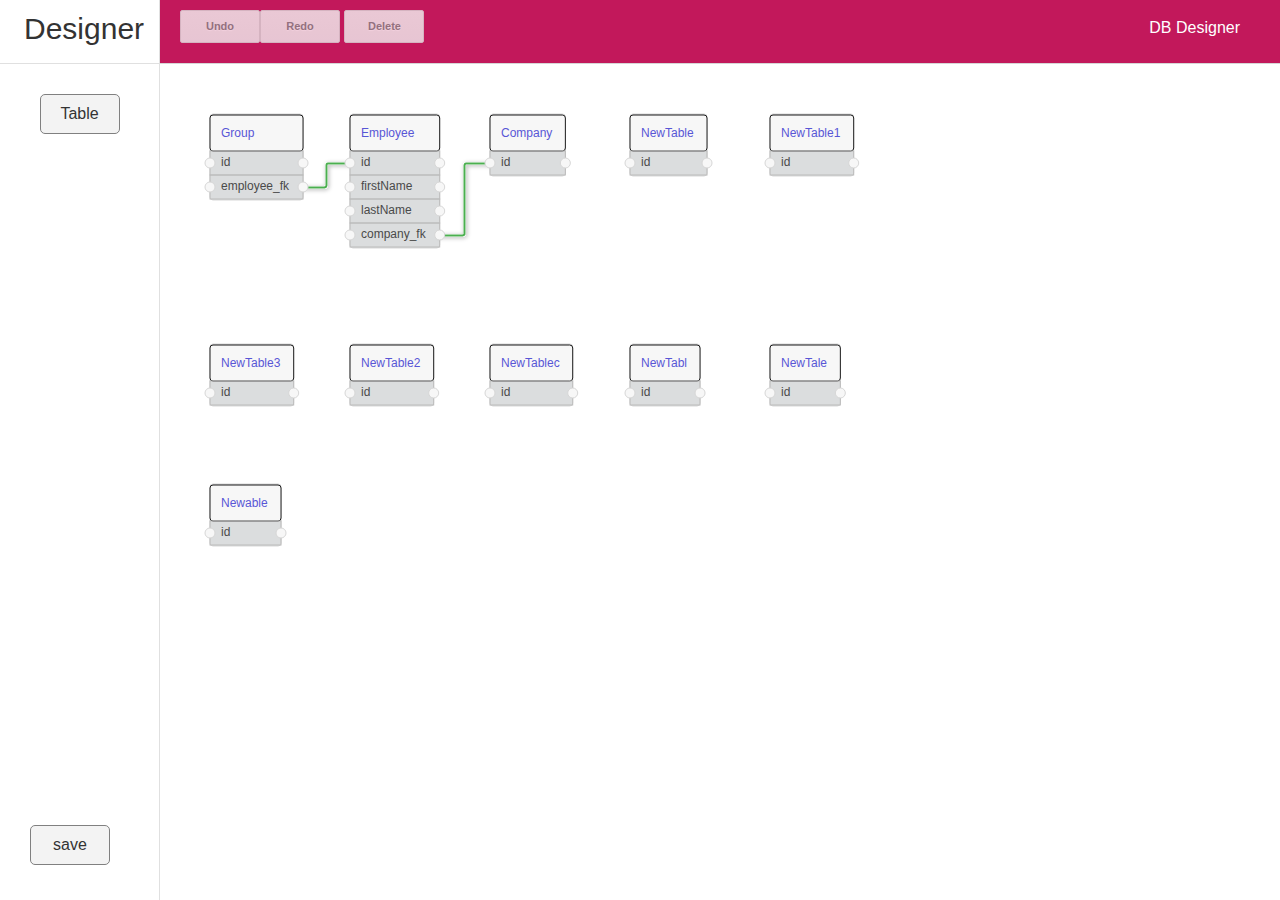
<file: dbdesign/index.html>
<html xmlns:v="urn:schemas-microsoft-com:vml" xmlns:o="urn:schemas-microsoft-com:office:office">
  <head>
    <meta http-equiv="Content-Type" content="text/html; charset=UTF-8">

    <title></title>
    <meta name="apple-mobile-web-app-capable" content="yes">
    <meta name="viewport" content="width=device-width, minimum-scale=1.0">

    <link type="text/css" rel="stylesheet" href="./css/application.css">

    <link type="text/css" rel="stylesheet" href="./jquery/contextmenu.css">
    <link type="text/css" rel="stylesheet" href="./jquery/jquery-ui-1.8.23.custom.css">

    <script src="./draw2d/shifty.js"></script>
    <script src="./draw2d/raphael.js"></script>
    <script src="./jquery/jquery-1.12.0.min.js"></script>
    <script src="./jquery/jquery.autoresize.js"></script>
    <script src="./jquery/jquery-touch_punch.js"></script>
    <script src="./jquery/jquery.contextmenu.js"></script>
    <script src="./draw2d/rgbcolor.js"></script>
    <script src="./draw2d/canvg.js"></script>
    <script src="./draw2d/Class.js"></script>
    <script src="./draw2d/json2.js"></script>
    <script src="./draw2d/pathfinding-browser.min.js"></script>


    <script src="./draw2d/draw2d.js"></script>

    <script src="./jquery/jquery.browser.js"></script>
    <script src="./jquery/jquery-ui-1.8.23.custom.min.js"></script>

    <script src="./dbModel/Application.js"></script>
    <script src="./dbModel/View.js"></script>
    <script src="./dbModel/Toolbar.js"></script>
    <script src="./dbModel/TableEditor.js"></script>
    <script src="./dbModel/TableShape.js"></script>

    <script src="./dbModel/draw2dTojson.js"></script>
    <script src="./dbModel/document.js"></script>

    <style>
      .draw2d_InputPort{
        fill:#F7F7F7;
        stroke:#d7d7d7;
      }
      .draw2d_OutputPort{
        fill:#F7F7F7;
        stroke:#d7d7d7;
      }
      .ui-dialog{
        font-size: 14px;
      }

      #dialog label{
        width: 25%;
        display: inline-block;
      }
      input.text {
        width: 60%;
        padding: .4em;
      }
      select{
        padding: .4em;
      }
      .ui-widget-content{
        margin-bottom: 15px;
      }
      .d-save{
        position: absolute;
        bottom: 5px;
        left: 30px;
        cursor: pointer;
      }
      .d-save:active{
        background-color: #cccccc;
      }
    </style>
    <script type="text/javascript">

      /**
       * @method
       * Factory method to provide a default connection for all drag&drop connections. You
       * can override this method and customize this for your personal purpose.
       *
       * @param {draw2d.Port} sourcePort port of the source of the connection
       * @param {draw2d.Port} targetPort port of the target of the connection
       * @template
       * @returns {draw2d.Connection}
       */
      var json = [{"name":"Group","char_set":"utf-8","fields":[{"name":"id","type":"int","null":false,"max_length":"","auto_inc":true},{"name":"employee_fk","type":"int","null":false,"max_length":"","auto_inc":false}],"pk":"id","fk":[{"name":"employee_fk","foreign_table_name":"Employee","foreign_field_name":"id"}]},{"name":"Employee","char_set":"utf-8","fields":[{"name":"id","type":"int","null":false,"max_length":"","auto_inc":true},{"name":"firstName","type":"varchar","null":false,"max_length":"","auto_inc":false},{"name":"lastName","type":"varchar","null":false,"max_length":"","auto_inc":false},{"name":"company_fk","type":"int","null":false,"max_length":"","auto_inc":false}],"pk":"id","fk":[{"name":"company_fk","foreign_table_name":"Company","foreign_field_name":"id"}]},{"name":"Company","char_set":"utf-8","fields":[{"name":"id","type":"int","null":false,"max_length":"","auto_inc":true}],"pk":"id","fk":[]},{"name":"NewTable","char_set":"utf-8","fields":[{"name":"id","type":"int","null":false,"max_length":"","auto_inc":true}],"pk":"id","fk":[]},{"name":"NewTable1","char_set":"utf-8","fields":[{"name":"id","type":"int","null":false,"max_length":"","auto_inc":true}],"pk":"id","fk":[]},{"name":"NewTable3","char_set":"utf-8","fields":[{"name":"id","type":"int","null":false,"max_length":"","auto_inc":true}],"pk":"id","fk":[]},{"name":"NewTable2","char_set":"utf-8","fields":[{"name":"id","type":"int","null":false,"max_length":"","auto_inc":true}],"pk":"id","fk":[]},{"name":"NewTablec","char_set":"utf-8","fields":[{"name":"id","type":"int","null":false,"max_length":"","auto_inc":true}],"pk":"id","fk":[]},{"name":"NewTabl","char_set":"utf-8","fields":[{"name":"id","type":"int","null":false,"max_length":"","auto_inc":true}],"pk":"id","fk":[]},{"name":"NewTale","char_set":"utf-8","fields":[{"name":"id","type":"int","null":false,"max_length":"","auto_inc":true}],"pk":"id","fk":[]},{"name":"Newable","char_set":"utf-8","fields":[{"name":"id","type":"int","null":false,"max_length":"","auto_inc":true}],"pk":"id","fk":[]}];

      $(function () {

        var routerToUse = new draw2d.layout.connection.InteractiveManhattanConnectionRouter();
        var app  = new example.Application();
        app.view.installEditPolicy(  new draw2d.policy.connection.DragConnectionCreatePolicy({
          createConnection: function(){
            var connection = new draw2d.Connection({
              stroke: 2,
              outlineStroke: 1,
              outlineColor: "#ffffff",
              color: "#4caf50",
              router: routerToUse
            });
            return connection;
          }
        }));

        // unmarshal the JSON document into the canvas
        // (load) 渲染
        var reader = new draw2d.io.json.Reader(); // 可以重写reader类，更换处理方式
        reader.unmarshal(app.view, jsonToDraw2d(json)); // jsonDocument: dbModel/document.js.

        $('.d-save').click(function(){
          var writer = new example.jsonWriter();
          writer.marshal(app.view, function(json){
            // convert the json object into string representation
            console.log(json);
            alert('see the console')
          });
        });

      });

    </script>

  </head>

  <body id="container" class="" style="cursor: auto; z-index: 0;">

    <div id="toolbar" class="navbar-default"></div>

    <div id="side-nav">
      <span id="logo">Designer</span>
      <div id="layer_elements"></div>
      <div id="layer_header" class="highlight panetitle blackgradient">
        <div data-shape="TableShape" class="palette_node_element draw2d_droppable ui-draggable" title="drag&amp;drop the table into the canvas.." style="z-index: 1;">Table</div>
        <div class="palette_node_element d-save">
          save
        </div>
      </div>
    </div>

    <div id="canvas" class="ui-droppable"></div>
    <div id="canvasInfo"></div>

    <div id="dialog" title="表信息">
      <div>
        <div>
          <label>name:</label>
          <input type="text" id="tName" class="text ui-widget-content ui-corner-all">
        </div>
        <div>
          <label>type:</label>
          <select id="tType" class="ui-widget-content ui-corner-all"><option value="varchar">varchar</option><option value="int">int</option><option value="char">char</option><option value="date">date</option><option value="datetime">datetime</option><option value="text">text</option></select>
        </div>
        <div>
          <label>length:</label>
          <input type="number" min="0" id="tLength" class="text ui-widget-content ui-corner-all">
        </div>
        <div>
          <label>default:</label>
          <input type="text" id="tDefault" class="text ui-widget-content ui-corner-all">
        </div>
        <div>
          <label>canNull:</label>
          <input type="checkbox" id="tCanNull" class="ui-widget-content ui-corner-all">
        </div>
        <div>
          <label>pk:</label>
          <input type="checkbox" id="tPk" class="ui-widget-content ui-corner-all">
        </div>
        <div>
          <label>auto_inc:</label>
          <input type="checkbox" id="tAutoInc" class="ui-widget-content ui-corner-all">
        </div>
      </div>
    </div>

    <div class="modal"><!-- Place at bottom of page --></div>
  </body>
</html>
</file>
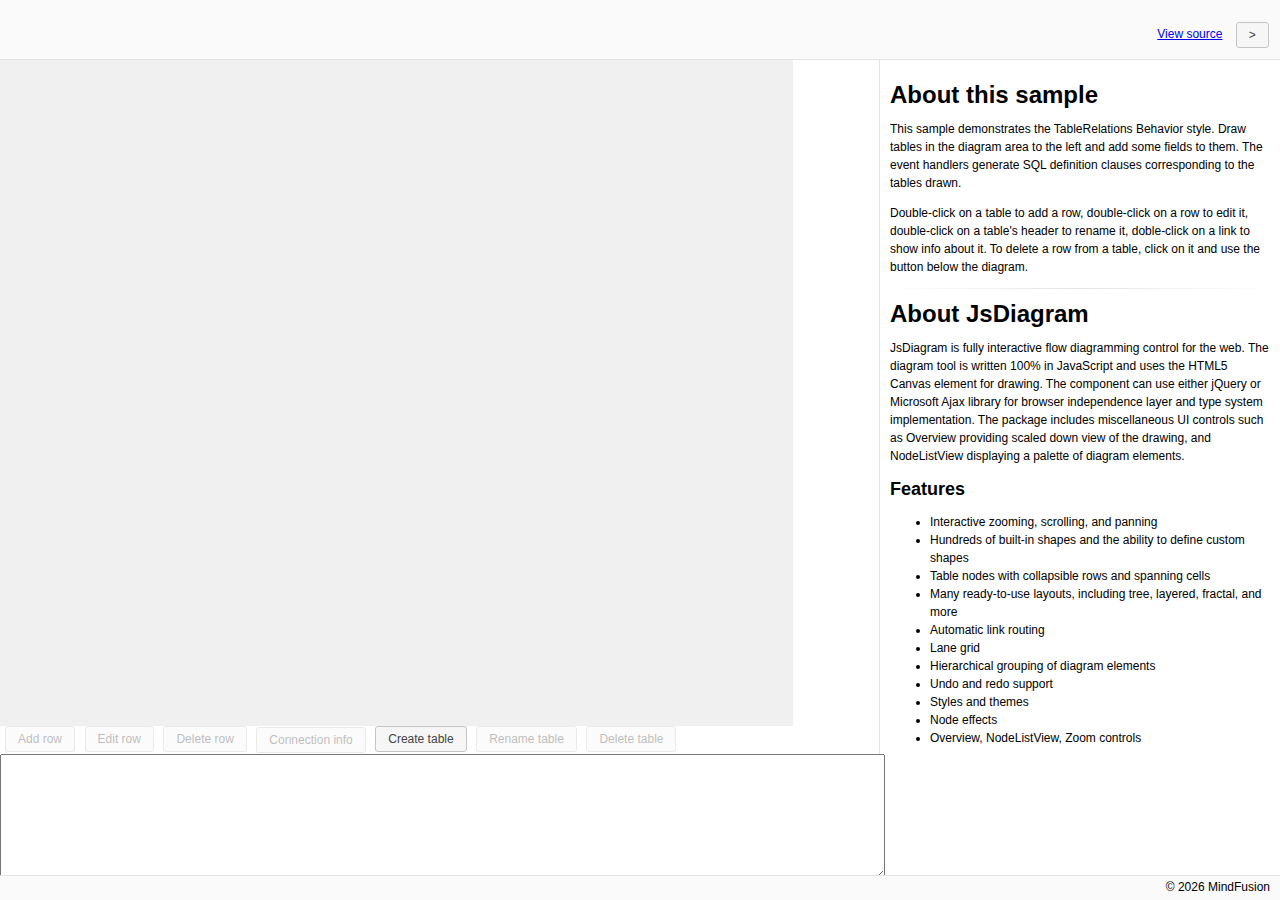
<file: JSflowchartlibrary/DBDesign.html>
﻿<!DOCTYPE html PUBLIC "-//W3C//DTD XHTML 1.0 Strict//EN" "http://www.w3.org/TR/xhtml1/DTD/xhtml1-strict.dtd">
<html xmlns="http://www.w3.org/1999/xhtml">
<head>
	<title>MindFusion JsDiagram Sample - Database Design</title>
	<link href="common/jquery-ui.min.css" rel="stylesheet" />
	<link href="common/samples.css" rel="stylesheet" />
	<script type="text/javascript" src="common/jquery.min.js"></script>
	<script type="text/javascript" src="common/jquery-ui.min.js"></script>
	<script type="text/javascript" src="common/samples.js"></script>
</head>
<body>
	<div id="header" style="height: 49px;">
		<div style="float: right; margin-right: 5px; margin-top: 17px;">
			<a href="DBDesign.js" style="margin-right: 10px;">View source</a>
			<button id="expandButton" onclick="onExpandCollapse()">
				&gt;</button>
		</div>
	</div>
	<div id="info" style="top: 60px; bottom: 24px;">
		<div id="infoTab" style="padding: 10px;">
			<h1>
				About this sample</h1>
			<p>
				This sample demonstrates the TableRelations Behavior style. Draw tables in the diagram
				area to the left and add some fields to them. The event handlers generate SQL definition
				clauses corresponding to the tables drawn.
			</p>
			<p>
				Double-click on a table to add a row, double-click on a row to edit it, double-click
				on a table's header to rename it, doble-click on a link to show info about it. 
				To delete a row from a table, click on it and use the button below the diagram.
			</p>
		</div>
	</div>
	<div id="content" style="top: 60px; bottom: 174px;">
		<!-- The Diagram component is bound to the canvas element below -->
		<div style="position: absolute; width: 100%; height: 100%; overflow: auto;">
			<canvas id="diagram" width="2100" height="2100">
				This page requires a browser that supports HTML 5 Canvas element.
			</canvas>
		</div>
	</div>
	<div id="controls" style="position: absolute; bottom: 24px; height: 150px; left: 0;
		right: 401px;">
		<input type="button" id="btnAddRow" value="Add row" style="margin-left: 5px; margin-bottom: 2px;" />
		<input type="button" id="btnEditRow" value="Edit row" style="margin-left: 5px; margin-bottom: 2px;" />
		<input type="button" id="btnDeleteRow" value="Delete row" style="margin-left: 5px;
			margin-bottom: 2px;" />
		<input type="button" id="btnInfo" value="Connection info" style="margin-left: 5px;" />
		<input type="button" id="btnCreateTable" value="Create table" style="margin-left: 5px;
			margin-bottom: 2px;" />
		<input type="button" id="btnRenameTable" value="Rename table" style="margin-left: 5px;
			margin-bottom: 2px;" />
		<input type="button" id="btnDeleteTable" value="Delete table" style="margin-left: 5px;
			margin-bottom: 2px;" />
		<textarea id="generatedSql" style="height: 120px; width: 100%; bottom: 0px; left: 0px;
			right: 0px; top: 30px;"></textarea>
	</div>
	<div id="footer" style="height: 24px;">
		<span id="copyright"></span>
	</div>
	<div id="addRow-dialog" title="New Field">
		<form>
		<fieldset>
			<label for="addRow-fieldName">
				Field name</label>
			<input type="text" id="addRow-fieldName" value="" class="text ui-widget-content ui-corner-all" />
			<label for="addRow-fieldType">
				Field type</label>
			<select id="addRow-fieldType">
				<option>NUMBER</option>
				<option>CHAR(32)</option>
				<option>DATE</option>
				<option>VARCHAR</option>
				<option>BLOB</option>
			</select>
		</fieldset>
		</form>
	</div>
	<div id="editRow-dialog" title="Edit Field">
		<form>
		<fieldset>
			<label for="editRow-fieldName">
				Field name</label>
			<input type="text" id="editRow-fieldName" value="" class="text ui-widget-content ui-corner-all" />
			<label for="editRow-fieldType">
				Field type</label>
			<select id="editRow-fieldType">
				<option>NUMBER</option>
				<option>CHAR(32)</option>
				<option>DATE</option>
				<option>VARCHAR</option>
				<option>BLOB</option>
			</select>
		</fieldset>
		</form>
	</div>
	<div id="renameTable-dialog" title="Rename Table">
		<form>
		<fieldset>
			<label for="renameTableCaption">
				Table name</label>
			<input type="text" id="renameTableCaption" value="" class="text ui-widget-content ui-corner-all" />
		</fieldset>
		</form>
	</div>
	<div id="info-dialog" title="Connection Info">
		<p>
		</p>
	</div>
	<script src="MindFusion.Common.js" type="text/javascript"></script>
	<script src="MindFusion.Diagramming.js" type="text/javascript"></script>
	<script src="DBDesign.js" type="text/javascript"></script>
</body>
</html>
</file>
<file: dbdesign/css/application.css>
* {
	-webkit-box-sizing: border-box;
	-moz-box-sizing: border-box;
	box-sizing: border-box;
}

body {
	overflow: hidden;
	font-family: 'Lato', sans-serif !important;
	font-weight: 300;
	padding: 0px;
	margin: 0px;
	border: 0px;
	background-color: #f9f9f9;
	color: #212121;
	-webkit-font-smoothing: antialiased;
	overflow: hidden;
	-webkit-text-size-adjust: 100%;
	text-rendering: optimizeLegibility;
}

#canvas {
	padding: 0px;
	margin: 0px;
	border: 0px;
	position: absolute;
	top: 64px;
	right: 0px;
	left: 160px;
	bottom: 0px;
	overflow: scroll;
	background-color: #FFFFFF;
}

#toolbar {
	position: absolute;
	margin: 0px;
	padding-top: 10px;
	padding-left: 20px;
	top: 0px;
	left: 160px;
	height: 64px;
	right: 0px;
	overflow: hidden !important;
	z-index: 1000 !important;
	border: 0 none;
	border-bottom: 1px solid #d6d6d6;
	background-color: #c2185b !important;
}

#toolbar_hint {
	position: absolute;
	top: 19px;
	height: 64px;
	right: 40px;
	color: white;
}

.palette_node_element {
	border: 1px solid gray;
	background-color: #f3f3f3;
	padding: 10px;
	cursor: move;
	width: 80px;
	margin: 30px auto 30px auto;
	text-align: center;
	align: center;
	border-radius: 5px;
}

#side-nav {
	border-right: 1px solid #e0e0e0;
	bottom: 0;
	background: #fff;
	color: #333;
	display: block;
	font-family: 'RobotoDraft', sans-serif;
	left: 0;
	position: fixed;
	top: 0;
	width: 160px;
	z-index: 4;
}

#side-nav #logo {
	border-bottom: 1px solid #e0e0e0;
	display: block;
	height: 64px;
	margin: auto;
	padding: 12px 24px 10px 24px;
	position: relative;
	font-size: 30px;
	font-weight: 100;
}

button.gray,a.gray,input[type=submit].gray {
	padding: 10px 10px;
	-webkit-border-radius: 2px 2px;
	border: solid 1px #dadada;
	background: #f4f4f4; /* Old browsers */
	background: -moz-linear-gradient(top, #f4f4f4 0%, #f1f1f1 100%);
	/* FF3.6+ */
	background: -webkit-gradient(linear, left top, left bottom, color-stop(0%, #f4f4f4),
		color-stop(100%, #f1f1f1)); /* Chrome,Safari4+ */
	background: -webkit-linear-gradient(top, #f4f4f4 0%, #f1f1f1 100%);
	/* Chrome10+,Safari5.1+ */
	background: -o-linear-gradient(top, #f4f4f4 0%, #f1f1f1 100%);
	/* Opera 11.10+ */
	background: -ms-linear-gradient(top, #f4f4f4 0%, #f1f1f1 100%);
	/* IE10+ */
	background: linear-gradient(top, #f4f4f4 0%, #f1f1f1 100%); /* W3C */
	filter: progid:DXImageTransform.Microsoft.gradient(  startColorstr='#f4f4f4',
		endColorstr='#f1f1f1', GradientType=0); /* IE6-9 */
	color: #555;
	text-decoration: none;
	cursor: pointer;
	display: inline-block;
	text-align: center;
	font-weight: bold;
	font-family: Arial, Helvetica, sans-serif;
	text-shadow: 0px 1px 1px rgba(255, 255, 255, 1);
	line-height: 1;
	font-size: 11px;
	min-width: 80px;
}

.gray:hover {
	border: 1px solid #c6c6c4;
	background: background:  #f8f8f8; /* Old browsers */
	background: -moz-linear-gradient(top, #f8f8f8 0%, #f1f1f1 100%);
	/* FF3.6+ */
	background: -webkit-gradient(linear, left top, left bottom, color-stop(0%, #f8f8f8),
		color-stop(100%, #f1f1f1)); /* Chrome,Safari4+ */
	background: -webkit-linear-gradient(top, #f8f8f8 0%, #f1f1f1 100%);
	/* Chrome10+,Safari5.1+ */
	background: -o-linear-gradient(top, #f8f8f8 0%, #f1f1f1 100%);
	/* Opera 11.10+ */
	background: -ms-linear-gradient(top, #f8f8f8 0%, #f1f1f1 100%);
	/* IE10+ */
	background: linear-gradient(top, #f8f8f8 0%, #f1f1f1 100%); /* W3C */
	filter: progid:DXImageTransform.Microsoft.gradient(  startColorstr='#f8f8f8',
		endColorstr='#f1f1f1', GradientType=0); /* IE6-9 */
	color: #222;
	-webkit-box-shadow: 0px 1px 1px 0px rgba(10, 10, 10, 0.4);
	-moz-box-shadow: 0px 1px 1px 0px rgba(10, 10, 10, 0.4);
	box-shadow: 0px 1px 1px 0px rgba(10, 10, 10, 0.4);
}

.gray:active {
	border: 1px solid #c6c6c4;
	color: #222;
	-webkit-box-shadow: inset 0 0 2px 4px #f1f1f1, 0 1px 0 0 #eeeeee;
	-moz-box-shadow: inset 0 0 2px 4px #f1f1f1, 0 1px 0 0 #eeeeee;
	box-shadow: inset 0 0 2px 4px #f1f1f1, 0 1px 0 0 #eeeeee;
}

.disabled {
	cursor: default !important;
	color: #888 !important;
	opacity: 0.8;
}

#canvasInfo{
    position: absolute;
    top: 70px;
    right: 25px;
    width: 220px;
    max-height: 400px;
    overflow-y: auto;
    font-size: 14px;
}

/* Start by setting display:none to make this hidden.
   Then we position it in relation to the viewport window
   with position:fixed. Width, height, top and left speak
   for themselves. Background we set to 80% white with
   our animation centered, and no-repeating */
.modal {
    display:    none;
    position:   fixed;
    z-index:    99999;
    top:        0;
    left:       0;
    height:     100%;
    width:      100%;
    background: rgba( 255, 255, 255, .8 )
                url('http://i.stack.imgur.com/FhHRx.gif')
                50% 50%
                no-repeat;
}

/* When the body has the loading class, we turn
   the scrollbar off with overflow:hidden */
body.loading {
    overflow: hidden;
}

/* Anytime the body has the loading class, our
   modal element will be visible */
body.loading .modal {
    display: block;
}
</file>
<file: JSflowchartlibrary/common/samples.css>
html 
{
	height: 100%;
	width: 100%;
}

body 
{
	font: 12px/18px "Trebuchet MS", sans-serif;
	margin: 0px;
}

select
{
	width: 120px;
}

input[type=text]
{
	font: 12px/18px "Trebuchet MS", sans-serif;
	border: 1px solid #e2e4e7;
}

input[type=text]
{
	outline: none;
}

::selection
{
	background-color: #cfcfcf;
}

::-moz-selection
{
	background-color: #cfcfcf;
}

#header
{
	background-color: #fafafa;
	border-bottom: 1px solid #e2e4e7;
	overflow: auto;
	padding: 5px;
}

#content
{
	position: absolute;
	left: 0px;
	right: 401px;
}

#footer
{
	background-color: #fafafa;
	border-top: 1px solid #e2e4e7;
	position: absolute;
	bottom: 0px;
	left: 0px;
	right: 0px;
}

.label
{
	font-weight: bold;
	color: #999999;
	display: block;
	margin-bottom: 1px;
}

#info
{
	width: 400px;
	overflow: auto;
	position: absolute;
	right: 0px;
	border-left: 1px solid #e2e4e7;
}

#copyright
{
	display:block;
	margin: 2px 10px;
	float: right;
}

hr
{
	border-width: 0px;
	height: 1px;
	background-image: -webkit-linear-gradient(left, rgba(226,228,231,0), rgba(226,228,231,1), rgba(226,228,231,0));
	background-image: -moz-linear-gradient(left, rgba(226,228,231,0), rgba(226,228,231,1), rgba(226,228,231,0));
	background-image: -ms-linear-gradient(left, rgba(226,228,231,0), rgba(226,228,231,1), rgba(226,228,231,0));
	background-image: -o-linear-gradient(left, rgba(226,228,231,0), rgba(226,228,231,1), rgba(226,228,231,0));
}
</file>
<file: dbdesign/jquery/contextmenu.css>
/*!
 * jQuery contextMenu - Plugin for simple contextMenu handling
 *
 * Version: 1.5.24
 *
 * Authors: Rodney Rehm, Addy Osmani (patches for FF)
 * Web: http://medialize.github.com/jQuery-contextMenu/
 *
 * Licensed under
 *   MIT License http://www.opensource.org/licenses/mit-license
 *   GPL v3 http://opensource.org/licenses/GPL-3.0
 *
 */

.context-menu-list {
    margin:0; 
    padding:0;
    
    min-width: 120px;
    max-width: 250px;
    display: inline-block;
    position: absolute;
    list-style-type: none;
    
    border: 1px solid #DDD;
    background: #EEE;
    
    -webkit-box-shadow: 0 2px 5px rgba(0, 0, 0, 0.5);
       -moz-box-shadow: 0 2px 5px rgba(0, 0, 0, 0.5);
        -ms-box-shadow: 0 2px 5px rgba(0, 0, 0, 0.5);
         -o-box-shadow: 0 2px 5px rgba(0, 0, 0, 0.5);
            box-shadow: 0 2px 5px rgba(0, 0, 0, 0.5);
    
    font-family: Verdana, Arial, Helvetica, sans-serif;
    font-size: 11px;
}

.context-menu-item {
    padding: 2px 2px 2px 24px;
    background-color: #EEE;
    position: relative;
    -webkit-user-select: none;
       -moz-user-select: -moz-none;
        -ms-user-select: none;
            user-select: none;
}

.context-menu-separator {
    padding-bottom:0;
    border-bottom: 1px solid #DDD;
}

.context-menu-item > label > input,
.context-menu-item > label > textarea {
    -webkit-user-select: text;
       -moz-user-select: text;
        -ms-user-select: text;
            user-select: text;
}

.context-menu-item.hover {
    cursor: pointer;
    background-color: #39F;
}

.context-menu-item.disabled {
    color: #666;
}

.context-menu-input.hover,
.context-menu-item.disabled.hover {
    cursor: default;
    background-color: #EEE;
}

.context-menu-submenu:after {
    content: ">";
    color: #666;
    position: absolute;
    top: 0;
    right: 3px;
    z-index: 1;
}

/* icons
    #protip:
    In case you want to use sprites for icons (which I would suggest you do) have a look at
    http://css-tricks.com/13224-pseudo-spriting/ to get an idea of how to implement 
    .context-menu-item.icon:before {}
 */
.context-menu-item.icon { min-height: 18px; background-repeat: no-repeat; background-position: 4px 2px; }
.context-menu-item.icon-edit { background-image: url(images/page_white_edit.png); }
.context-menu-item.icon-cut { background-image: url(images/cut.png); }
.context-menu-item.icon-copy { background-image: url(images/page_white_copy.png); }
.context-menu-item.icon-paste { background-image: url(images/page_white_paste.png); }
.context-menu-item.icon-delete { background-image: url(images/page_white_delete.png); }
.context-menu-item.icon-add { background-image: url(images/page_white_add.png); }
.context-menu-item.icon-quit { background-image: url(images/door.png); }

/* vertically align inside labels */
.context-menu-input > label > * { vertical-align: top; }

/* position checkboxes and radios as icons */
.context-menu-input > label > input[type="checkbox"],
.context-menu-input > label > input[type="radio"] {
    margin-left: -17px;
}
.context-menu-input > label > span {
    margin-left: 5px;
}

.context-menu-input > label,
.context-menu-input > label > input[type="text"],
.context-menu-input > label > textarea,
.context-menu-input > label > select {
    display: block;
    width: 100%;
    
    -webkit-box-sizing: border-box;
       -moz-box-sizing: border-box;
        -ms-box-sizing: border-box;
         -o-box-sizing: border-box;
            box-sizing: border-box;
}

.context-menu-input > label > textarea {
    height: 100px;
}
.context-menu-item > .context-menu-list {
    display: none;
    /* re-positioned by js */
    right: -5px;
    top: 5px;
}

.context-menu-item.hover > .context-menu-list {
    display: block;
}

.context-menu-accesskey {
    text-decoration: underline;
}
</file>
